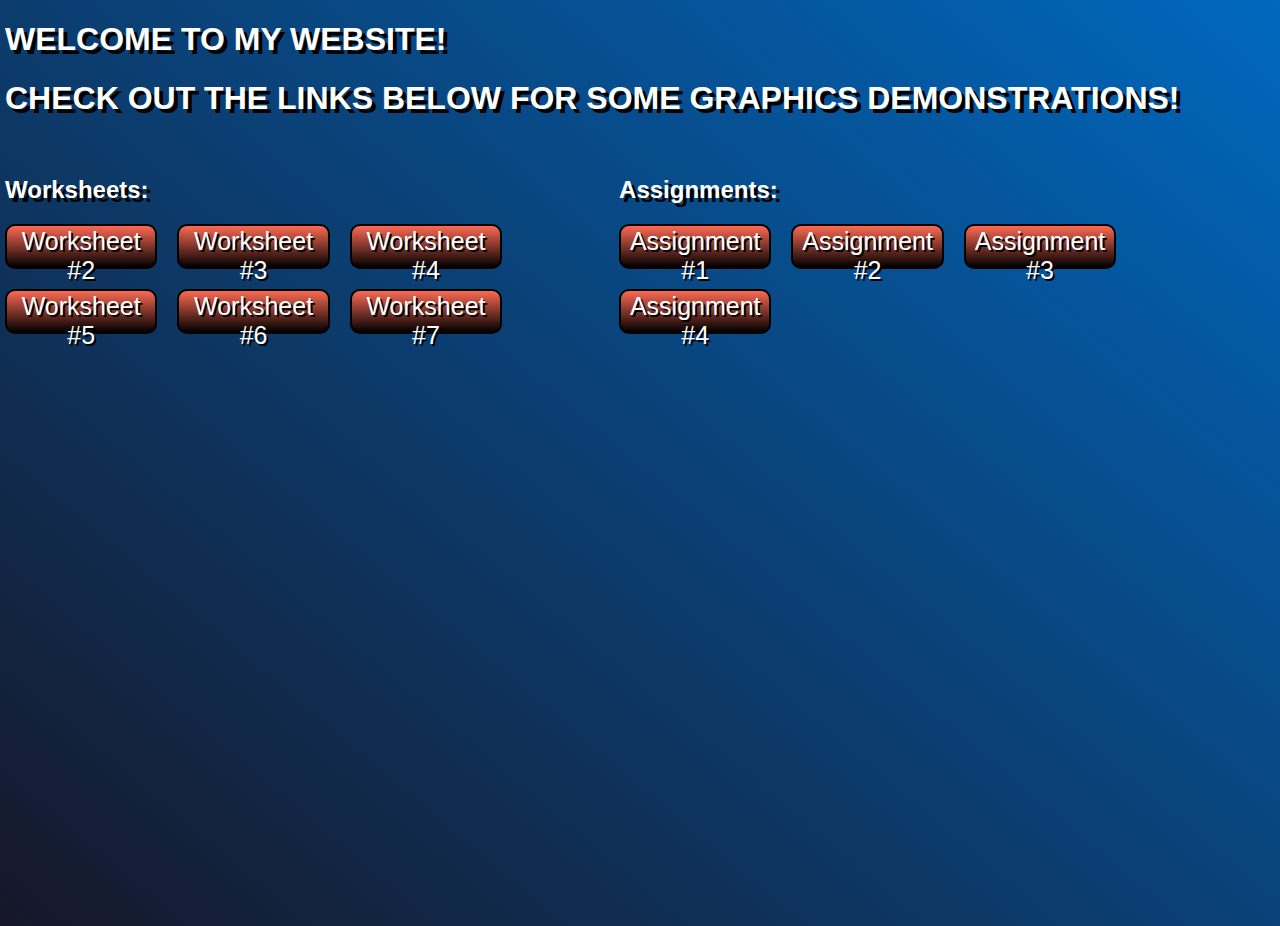
<file: index.html>
<!DOCTYPE html>
<html>
  <meta>
    <link rel="stylesheet" type="text/css" href="style.css">
  </meta>

  <head>
    <title>SP 26 Christopher Yalch's Course Site</title>
    <script src="spell.min.js"></script>
    <link rel="icon" href="icon.png">
  </head>

  <body>
    <h1>WELCOME TO MY WEBSITE!</h1>
    <h1>CHECK OUT THE LINKS BELOW FOR SOME GRAPHICS DEMONSTRATIONS!</h1>
    <!-- <p>THIS PORTAL IS THE MOST EPIC PORTAL IMAGINABLE, INCOMPREHENSIBLE TO PROFLIGATE MINDS, ENTER IF YOU DARE!!1! <br>(this is also where i put the stuff for the course you know how it is)</p> -->
  
    <!--
    <button onclick="castSpell()">Click to Cast a Spell!</button>
    <p id="spellResult"></p>
    <script src="spell.min.js"></script>
    -->

    <br>
    <div class="showcase">
      <h2>Worksheets:</h2>
      <div class="container" id="leftContainer">
        <button onclick="buttonClick(1)">Worksheet #2</button>
        <button onclick="buttonClick(2)">Worksheet #3</button>
        <button onclick="buttonClick(3)">Worksheet #4</button>
        <button onclick="buttonClick(4)">Worksheet #5</button>
        <button onclick="buttonClick(5)">Worksheet #6</button>
        <button onclick="buttonClick(6)">Worksheet #7</button>
      </div>
    </div>

    <div class="showcase" id="rightContainer">
      <h2>Assignments:</h2>
      <div class="container">
        <button onclick="buttonClick(101)">Assignment #1</button>
        <button onclick="buttonClick(102)">Assignment #2</button>
        <button onclick="buttonClick(103)">Assignment #3</button>
        <button onclick="buttonClick(104)">Assignment #4</button>
      </div>
    </div>

    <!--
    <ul>
      <a href="worksheet2/worksheet2.html"><li>Worksheet 2</li></a>
    </ul>
    -->
  </body>
</html>
</file>
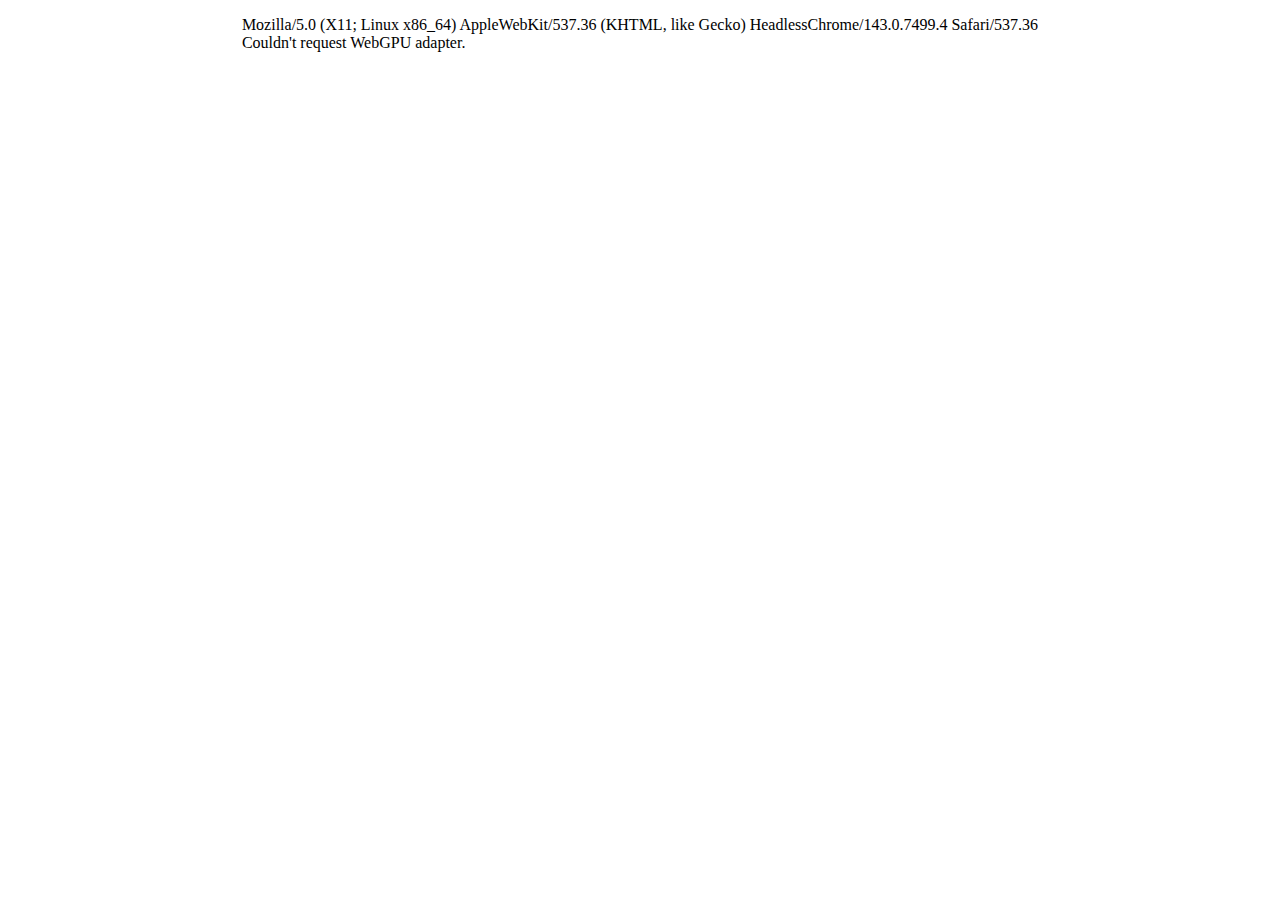
<file: worksheet2/worksheet2.html>
<!DOCTYPE html>
<!-- Comments in HTML is enclosed by these -->
<html>
<head>
  <title>Worksheet 2</title>
  <!-- Note that some header tags don't need a close tag. They don't have content, called "void" tags. meta is one of them. -->
  <meta http-equiv="Content-Type" content="text/html; charset=UTF-8">
  <meta charset="utf-8">
  <meta name="viewport" content="width=device-width, user-scalable=no, minimum-scale=1.0, maximum-scale=1.0">
  <!-- Import CSS uisng the link tag -->
  <link rel="stylesheet" type="text/css" href="worksheet2_style.css">
  <!-- Webpage icon -->
  <link rel="icon" href="https://external-content.duckduckgo.com/iu/?u=http%3A%2F%2Ffreeaddon.com%2Fwp-content%2Fuploads%2F2018%2F07%2Ftop-50-dog-meme-6.jpg&f=1&nofb=1&ipt=4baa7940830a597eab09f5ac95d7f7937aa18e0339713efda27b12996edfb325" type="image/x-icon">
  <!-- Include the web app script -->
  <script type="module" src="worksheet2_script.js"></script>
</head>
<body></body>
</html>
</file>
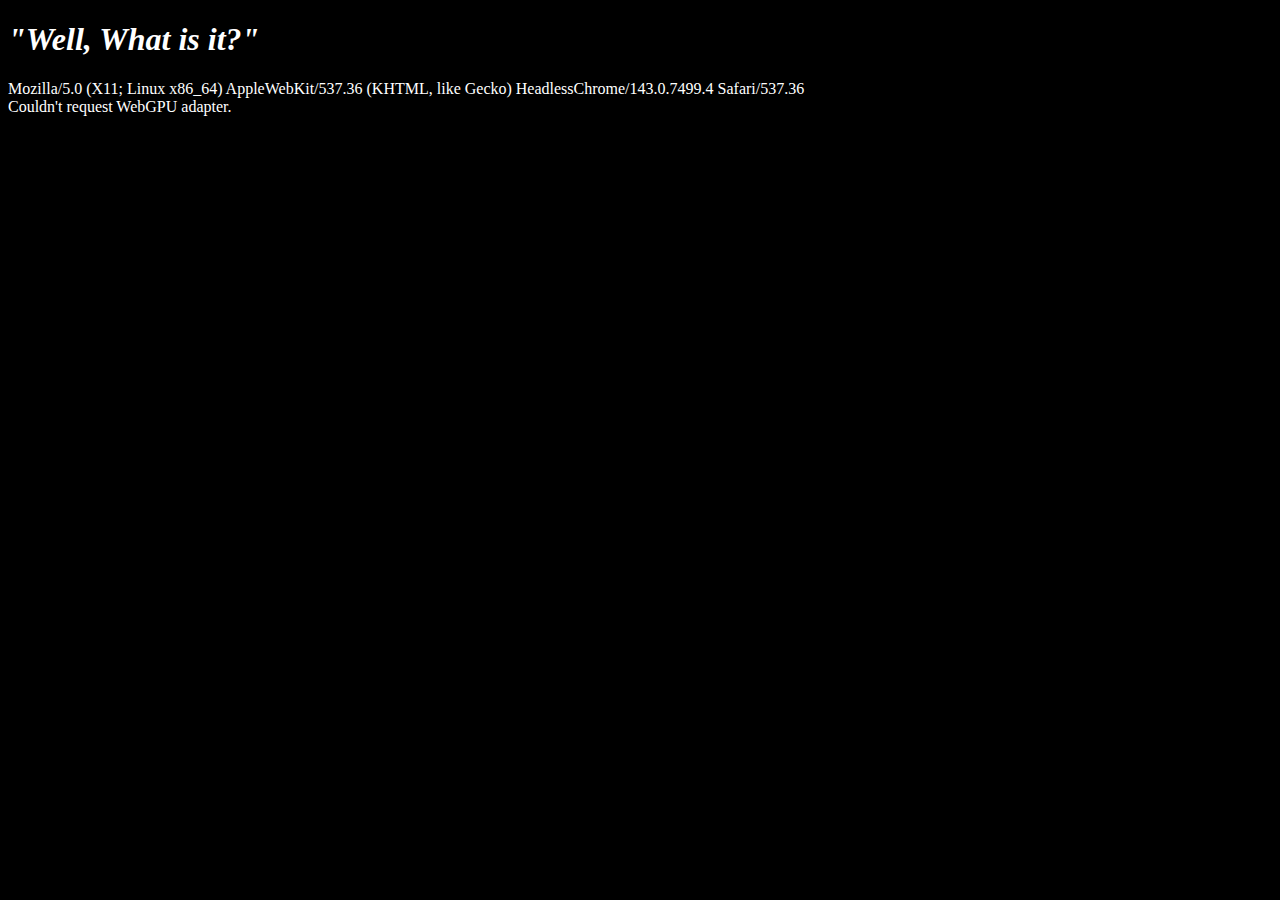
<file: assignments/assignment1/assignment1.html>
<!DOCTYPE html>
<html>
    <head>
        <title>Assignment 1</title>
        <link rel="icon" href="https://external-content.duckduckgo.com/iu/?u=https%3A%2F%2Fstatic.fandomspot.com%2Fimages%2F07%2F7991%2F00-featured-crash-bandicoot-funny-face.jpg&f=1&nofb=1&ipt=8dadb4071b15fbcfa0350c9aad0af3cfd95785f52430447d1afbc4ac27827088"> 
        <link rel="stylesheet" type="text/css" href="../../base_style.css">
        <script type="module" src="assignment1_script-full.js"></script>
    </head>
    <body>
        <h1><i>"Well, What is it?"</i></h1>
    </body>
</html>
</file>
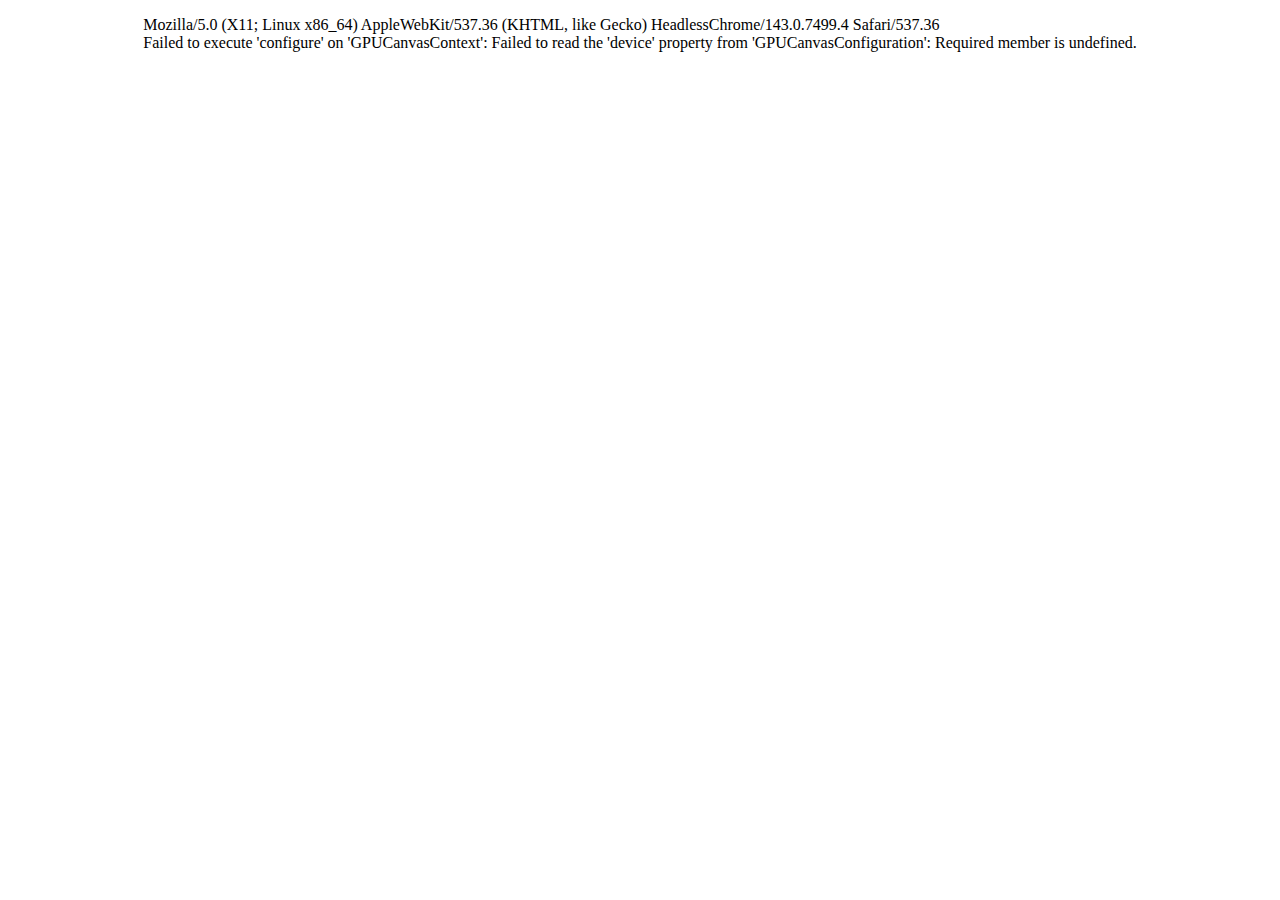
<file: assignments/assignment2/assignment2.html>
<!DOCTYPE html>
<!-- Comments in HTML is enclosed by these -->
<html>
<head>
  <title>Assignment 2</title>
  <!-- Note that some header tags don't need a close tag. They don't have content, called "void" tags. meta is one of them. -->
  <meta http-equiv="Content-Type" content="text/html; charset=UTF-8">
  <meta charset="utf-8">
  <meta name="viewport" content="width=device-width, user-scalable=no, minimum-scale=1.0, maximum-scale=1.0">
  <!-- Import CSS uisng the link tag -->
  <link rel="stylesheet" type="text/css" href="worksheet3_style.css">
  <!-- Webpage icon -->
  <link rel="icon" href="https://external-content.duckduckgo.com/iu/?u=https%3A%2F%2Ftse1.mm.bing.net%2Fth%2Fid%2FOIP.tPZKxKtZ5JdbLIvgy7umbQHaHK%3Fpid%3DApi&f=1&ipt=a1d9f03aa061a488c13395450c6dc6f8edd605588372accc0f859cbc54a8dae3" type="image/x-icon">
  <!-- Include the web app script -->
  <script type="module" src="assignment2_script-full.js"></script>
</head>
<body></body>
</html>
</file>
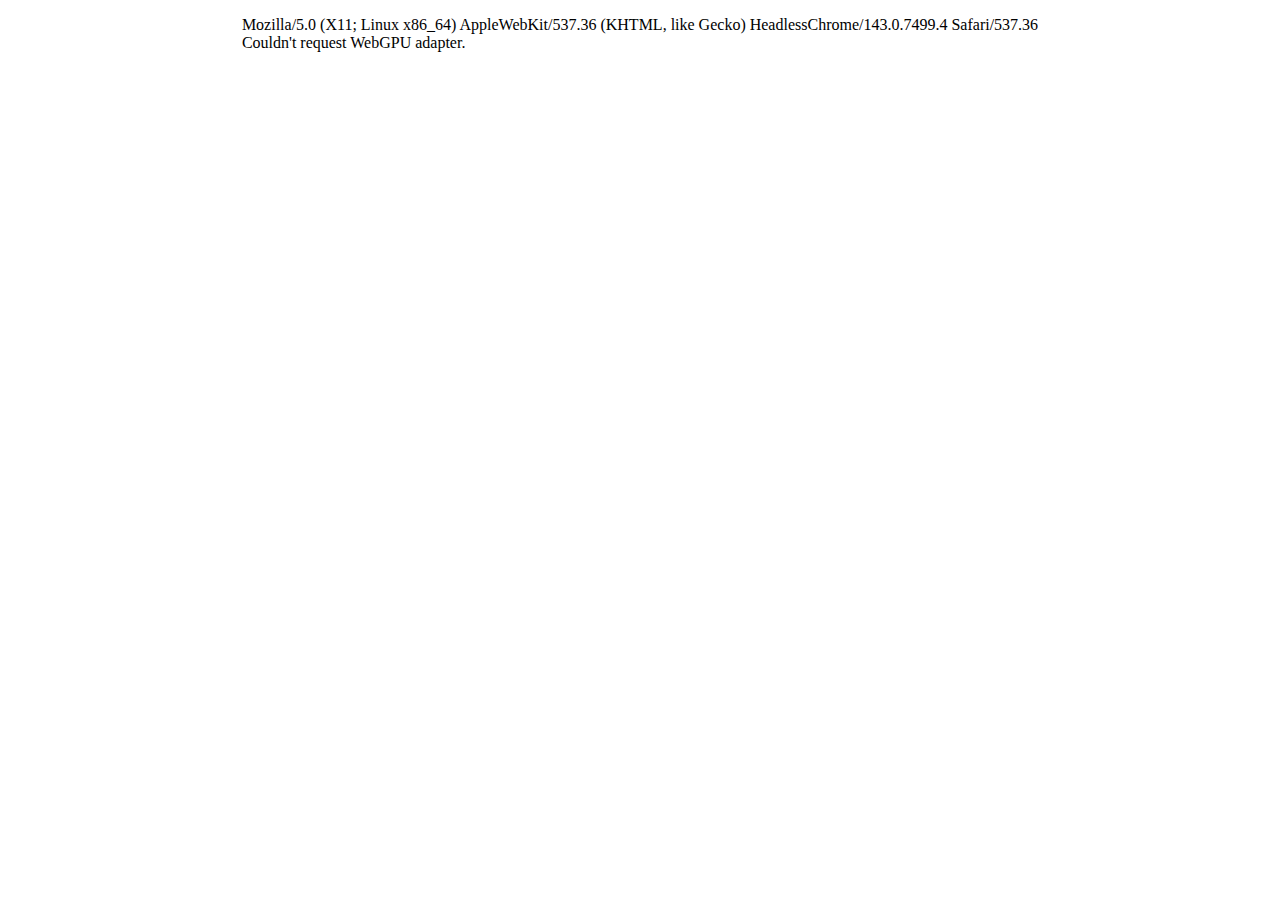
<file: assignments/assignment3/assignment3.html>
<!DOCTYPE html>
<!-- Comments in HTML is enclosed by these -->
<html>
<head>
  <title>Assignment 3</title>
  <!-- Note that some header tags don't need a close tag. They don't have content, called "void" tags. meta is one of them. -->
  <meta http-equiv="Content-Type" content="text/html; charset=UTF-8">
  <meta charset="utf-8">
  <meta name="viewport" content="width=device-width, user-scalable=no, minimum-scale=1.0, maximum-scale=1.0">
  <!-- Import CSS uisng the link tag -->
  <link rel="stylesheet" type="text/css" href="worksheet2_style.css">
  <!-- Webpage icon -->
  <link rel="icon" href="https://external-content.duckduckgo.com/iu/?u=https%3A%2F%2Fstatic.demilked.com%2Fwp-content%2Fuploads%2F2024%2F09%2Frandom-memes-funny-15-605x612.jpeg&f=1&nofb=1&ipt=ba615c5092ecb19b5dfcb6596cfdafb68634496f4f77b0bc9e8129e6d629011c" type="image/x-icon">
  <!-- Include the web app script -->
  <script type="module" src="assignment3_script-full.js"></script>
</head>
<body></body>
</html>
</file>
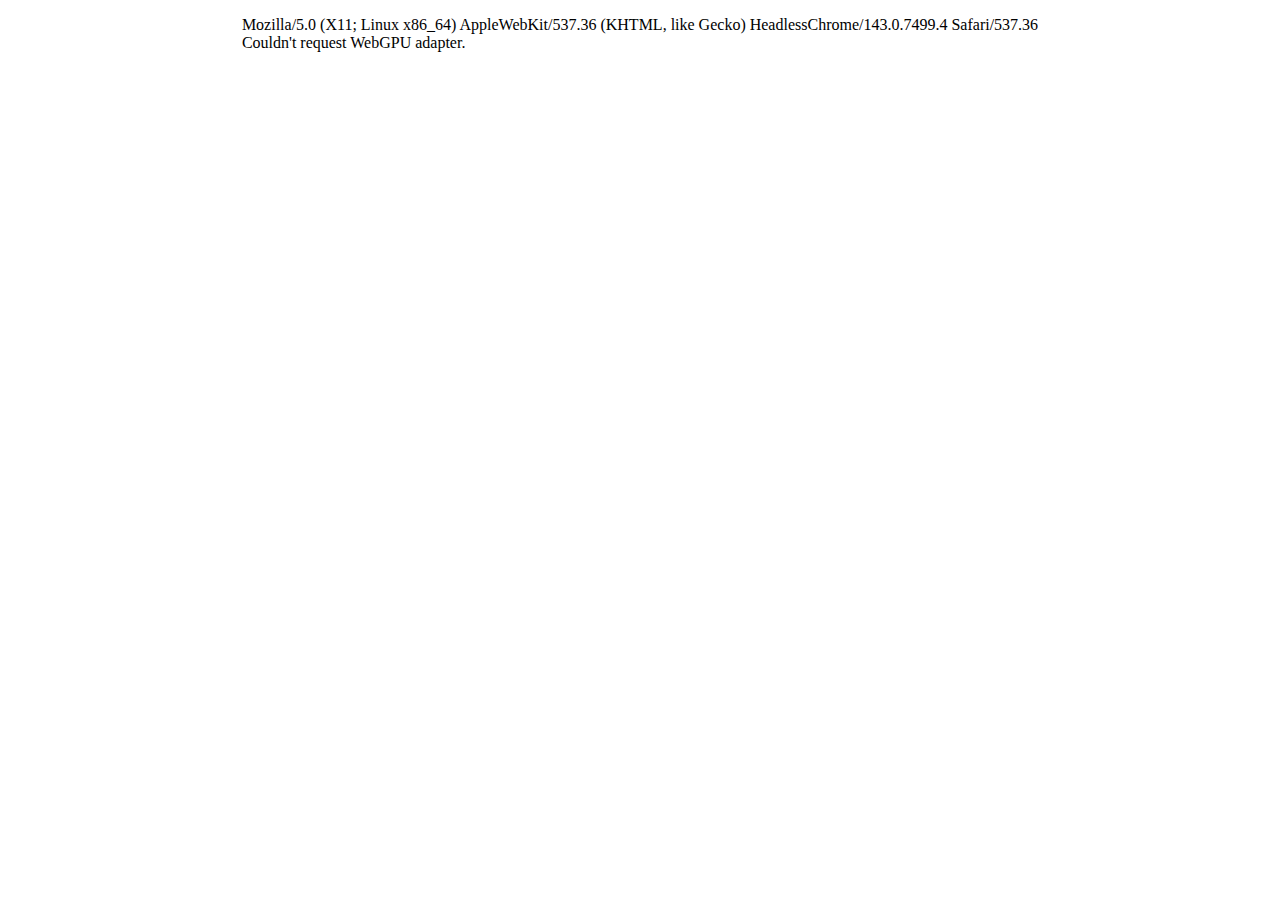
<file: assignments/assignment4/assignment4.html>
<!DOCTYPE html>
<!-- Comments in HTML is enclosed by these -->
<html>
<head>
  <title>Assignment 4</title>
  <!-- Note that some header tags don't need a close tag. They don't have content, called "void" tags. meta is one of them. -->
  <meta http-equiv="Content-Type" content="text/html; charset=UTF-8">
  <meta charset="utf-8">
  <meta name="viewport" content="width=device-width, user-scalable=no, minimum-scale=1.0, maximum-scale=1.0">
  <!-- Import CSS uisng the link tag -->
  <link rel="stylesheet" type="text/css" href="worksheet2_style.css">
  <!-- Webpage icon -->
  <link rel="icon" href="https://external-content.duckduckgo.com/iu/?u=https%3A%2F%2Fcdn.ebaumsworld.com%2F2024%2F11%2F20%2F042017%2F87638333%2FScreenshot%25202024-11-20%2520at%25204.10.49%2520PM.jpg&f=1&nofb=1&ipt=e11288ab3ed5b767a4d74a74a6a8d0d2d8cd873814b4a93889a6788236d98c6c" type="image/x-icon">
  <!-- Include the web app script -->
  <script type="module" src="worksheet2_script-full.js"></script>
</head>
<body></body>
</html>
</file>
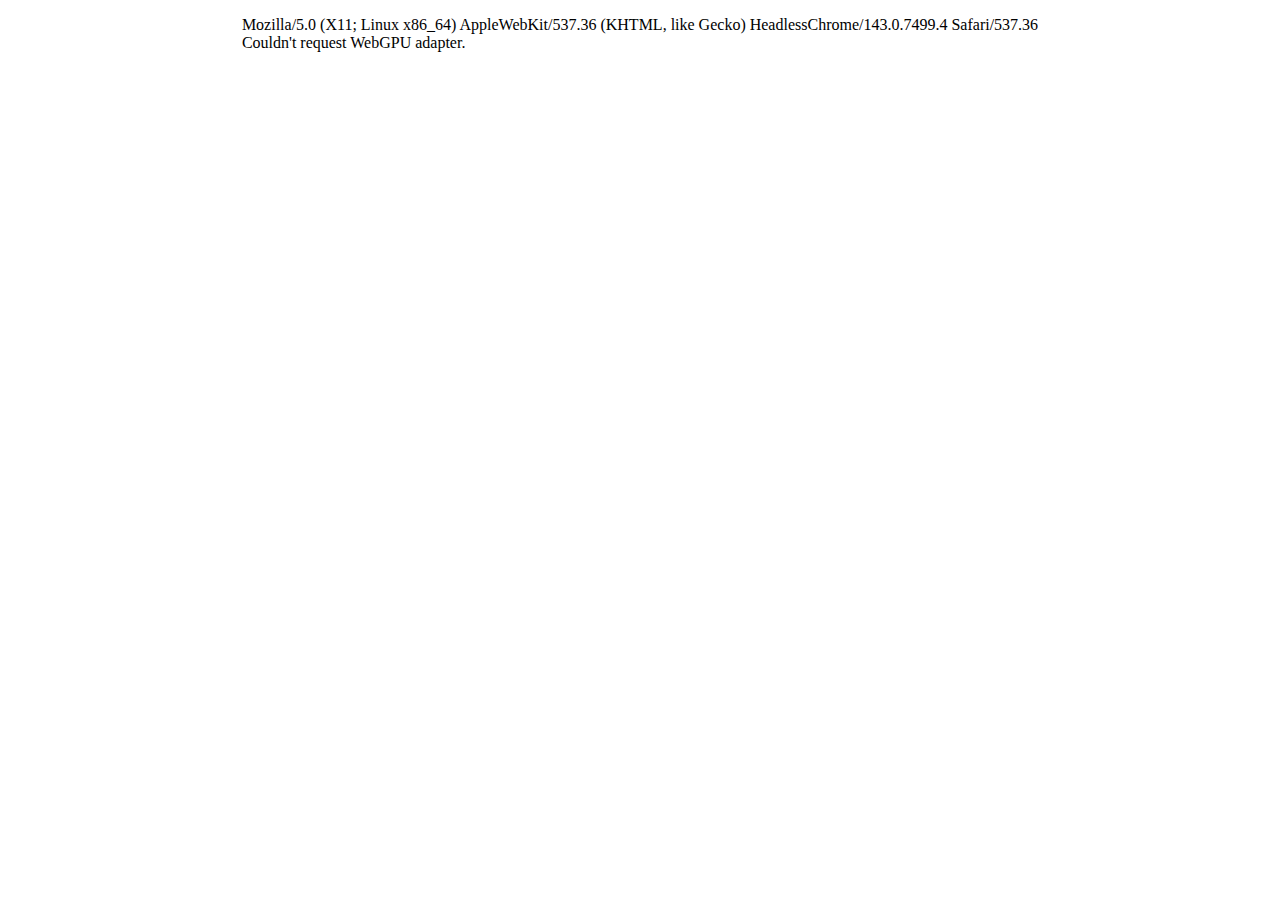
<file: assignments/assignment6/quest6-starter.html>
<!DOCTYPE html>
<!-- Comments in HTML -->
<!-- 
 * Copyright (c) 2026 Sing Chun LEE @ Bucknell University. CC BY-NC 4.0.
 * 
 * This code is provided mainly for educational purposes at University of the Pacific.
 *
 * This code is licensed under the Creative Commons Attribution-NonCommercial 4.0
 * International License. To view a copy of the license, visit 
 *   https://creativecommons.org/licenses/by-nc/4.0/
 * or send a letter to Creative Commons, PO Box 1866, Mountain View, CA 94042, USA.
 *
 * You are free to:
 *  - Share: copy and redistribute the material in any medium or format.
 *  - Adapt: remix, transform, and build upon the material.
 *
 * Under the following terms:
 *  - Attribution: You must give appropriate credit, provide a link to the license,
 *                 and indicate if changes were made.
 *  - NonCommercial: You may not use the material for commercial purposes.
 *  - No additional restrictions: You may not apply legal terms or technological 
 *                                measures that legally restrict others from doing
 *                                anything the license permits.
-->
<html>
  <head>
    <title>Quest 6</title>
    <!-- Note that some header tags don't need a close tag. They don't have content, called "void" tags. -->
    <meta http-equiv="Content-Type" content="text/html; charset=UTF-8">
    <meta charset="utf-8">
    <meta name="viewport" content="width=device-width, user-scalable=no, minimum-scale=1.0, maximum-scale=1.0">
    <!-- Import CSS uisng the link tag -->
    <link rel="stylesheet" type="text/css" href="./assignment.css">
    <!-- Include the web app script -->
    <script type="module" src="./quest6-starter.js"></script>
  </head>
  <body>
  </body>
</html>
</file>
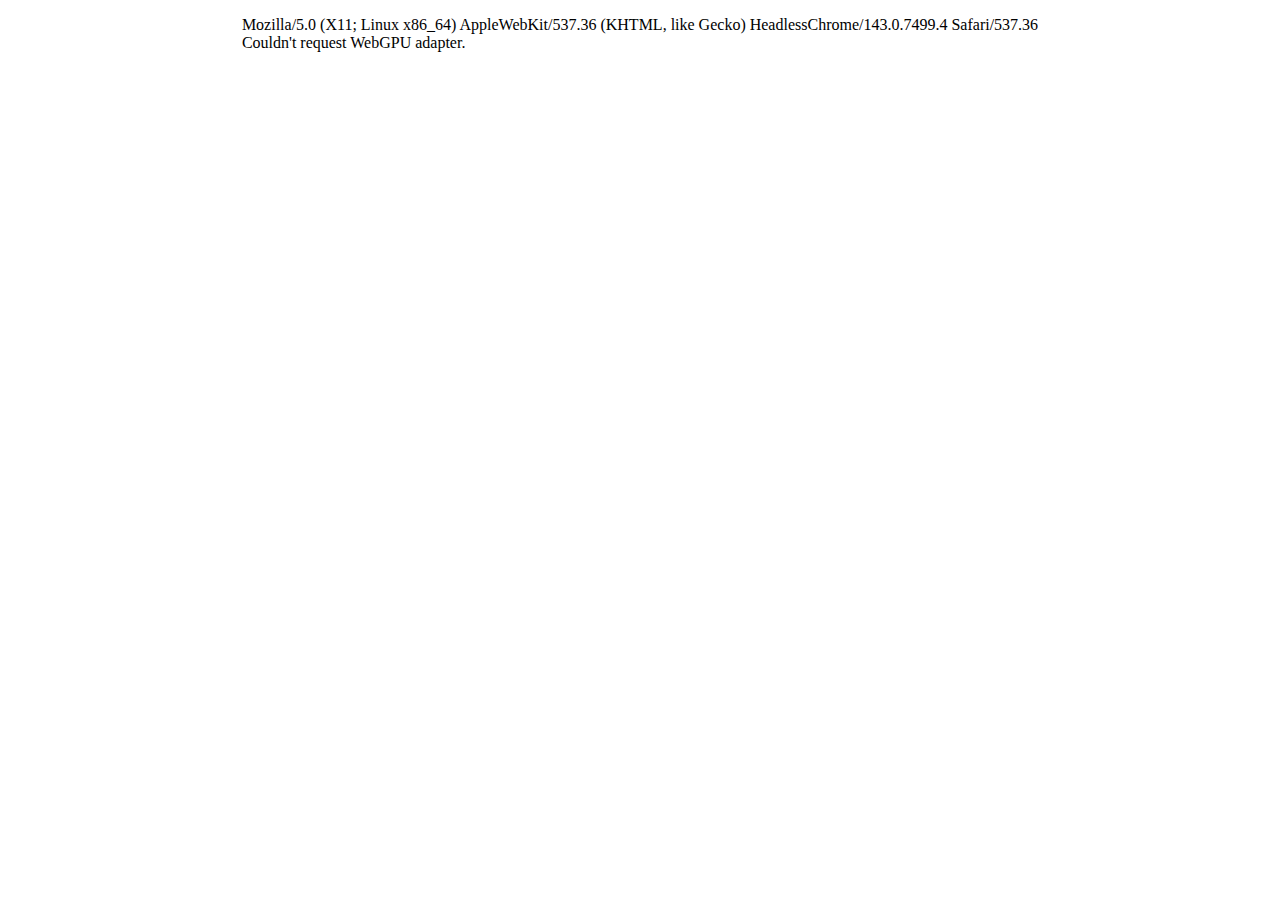
<file: worksheets/worksheet10/quest6-starter.html>
<!DOCTYPE html>
<!-- Comments in HTML -->
<!-- 
 * Copyright (c) 2026 Sing Chun LEE @ Bucknell University. CC BY-NC 4.0.
 * 
 * This code is provided mainly for educational purposes at University of the Pacific.
 *
 * This code is licensed under the Creative Commons Attribution-NonCommercial 4.0
 * International License. To view a copy of the license, visit 
 *   https://creativecommons.org/licenses/by-nc/4.0/
 * or send a letter to Creative Commons, PO Box 1866, Mountain View, CA 94042, USA.
 *
 * You are free to:
 *  - Share: copy and redistribute the material in any medium or format.
 *  - Adapt: remix, transform, and build upon the material.
 *
 * Under the following terms:
 *  - Attribution: You must give appropriate credit, provide a link to the license,
 *                 and indicate if changes were made.
 *  - NonCommercial: You may not use the material for commercial purposes.
 *  - No additional restrictions: You may not apply legal terms or technological 
 *                                measures that legally restrict others from doing
 *                                anything the license permits.
-->
<html>
  <head>
    <title>Worksheet 10</title>
    <!-- Note that some header tags don't need a close tag. They don't have content, called "void" tags. -->
    <meta http-equiv="Content-Type" content="text/html; charset=UTF-8">
    <meta charset="utf-8">
    <meta name="viewport" content="width=device-width, user-scalable=no, minimum-scale=1.0, maximum-scale=1.0">
    <!-- Import CSS uisng the link tag -->
    <link rel="stylesheet" type="text/css" href="./assignment.css">
    <!-- Include the web app script -->
    <script type="module" src="./quest6-starter.js"></script>
  </head>
  <body>
  </body>
</html>
</file>
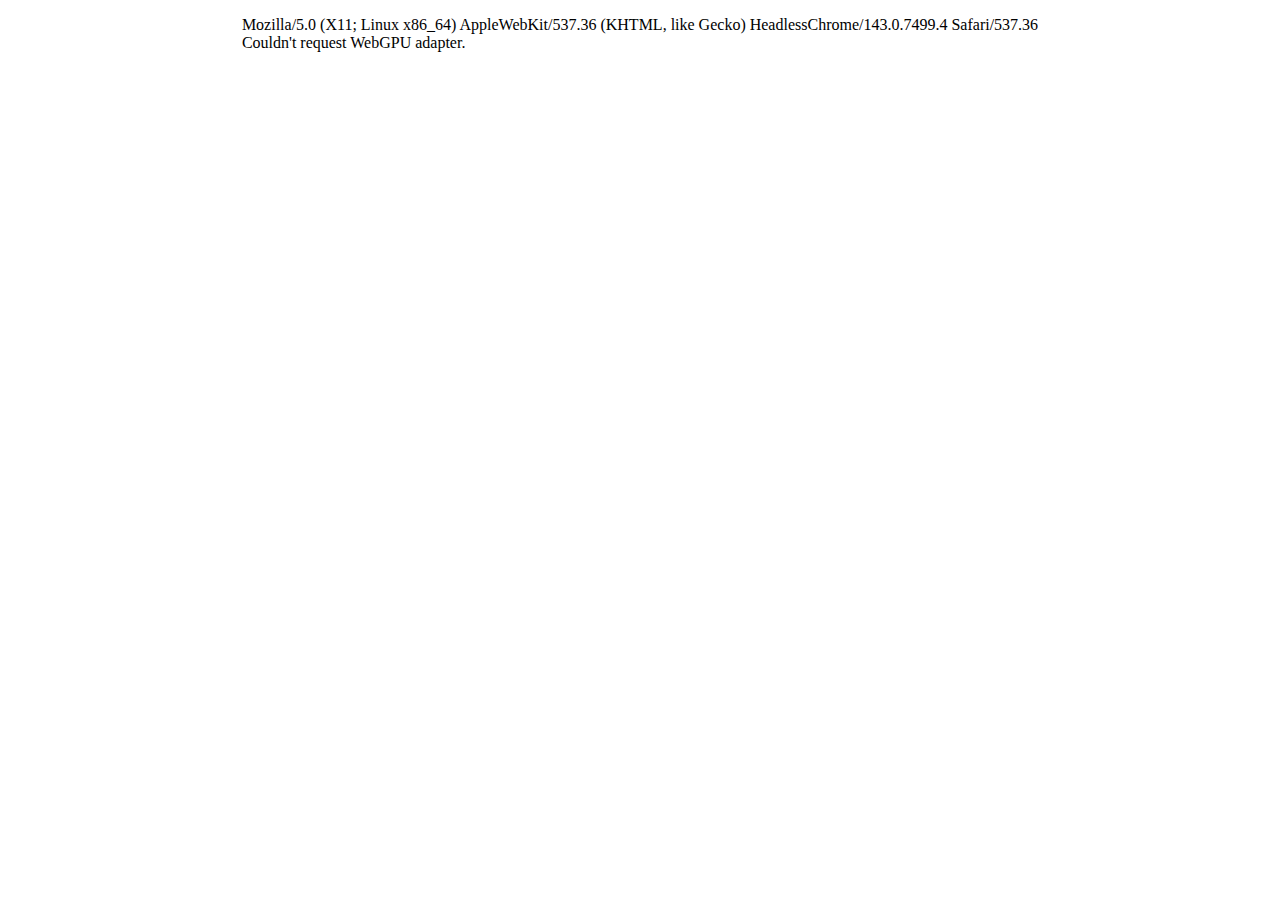
<file: worksheets/worksheet3/worksheet3.html>
<!DOCTYPE html>
<!-- Comments in HTML is enclosed by these -->
<html>
<head>
  <title>Worksheet 3</title>
  <!-- Note that some header tags don't need a close tag. They don't have content, called "void" tags. meta is one of them. -->
  <meta http-equiv="Content-Type" content="text/html; charset=UTF-8">
  <meta charset="utf-8">
  <meta name="viewport" content="width=device-width, user-scalable=no, minimum-scale=1.0, maximum-scale=1.0">
  <!-- Import CSS uisng the link tag -->
  <link rel="stylesheet" type="text/css" href="worksheet3_style.css">
  <!-- Webpage icon -->
  <link rel="icon" href="https://external-content.duckduckgo.com/iu/?u=https%3A%2F%2Ftse1.mm.bing.net%2Fth%2Fid%2FOIP.tPZKxKtZ5JdbLIvgy7umbQHaHK%3Fpid%3DApi&f=1&ipt=a1d9f03aa061a488c13395450c6dc6f8edd605588372accc0f859cbc54a8dae3" type="image/x-icon">
  <!-- Include the web app script -->
  <script type="module" src="worksheet3_script-full.js"></script>
</head>
<body></body>
</html>
</file>
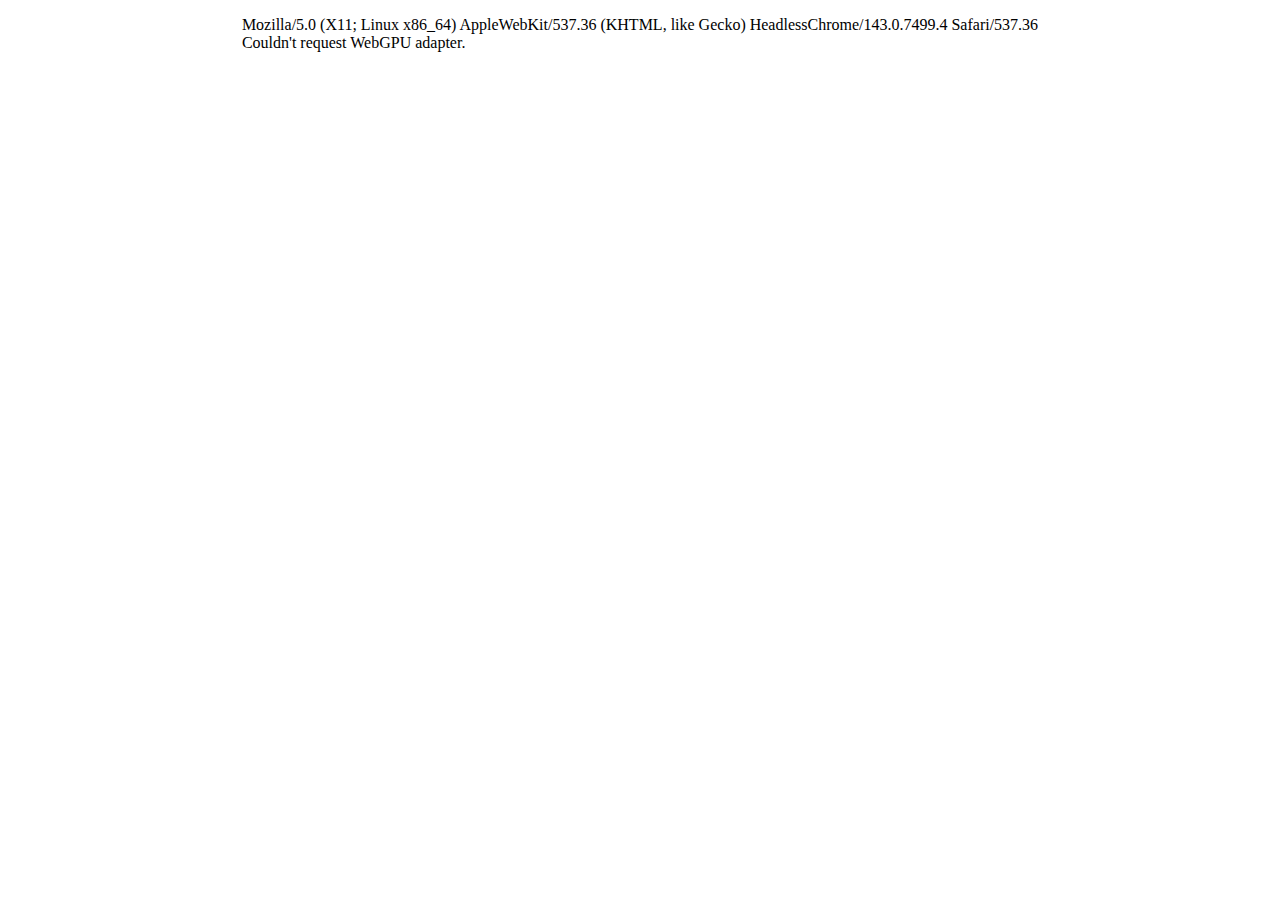
<file: worksheets/worksheet4/worksheet4.html>
<!DOCTYPE html>
<!-- Comments in HTML is enclosed by these -->
<html>
<head>
  <title>Worksheet 4</title>
  <!-- Note that some header tags don't need a close tag. They don't have content, called "void" tags. meta is one of them. -->
  <meta http-equiv="Content-Type" content="text/html; charset=UTF-8">
  <meta charset="utf-8">
  <meta name="viewport" content="width=device-width, user-scalable=no, minimum-scale=1.0, maximum-scale=1.0">
  <!-- Import CSS uisng the link tag -->
  <link rel="stylesheet" type="text/css" href="worksheet2_style.css">
  <!-- Webpage icon -->
  <link rel="icon" href="https://external-content.duckduckgo.com/iu/?u=https%3A%2F%2Fi.pinimg.com%2Foriginals%2F59%2F4e%2Fb7%2F594eb766a417d516d455bbeccf1c57da.jpg%3Fnii%3Dt&f=1&nofb=1&ipt=df3cd19515cf9cdde3cde55d74f6a15d86e7ca550d350c724a75294edb85c60e" type="image/x-icon">
  <!-- Include the web app script -->
  <script type="module" src="worksheet2_script-full.js"></script>
</head>
<body></body>
</html>
</file>
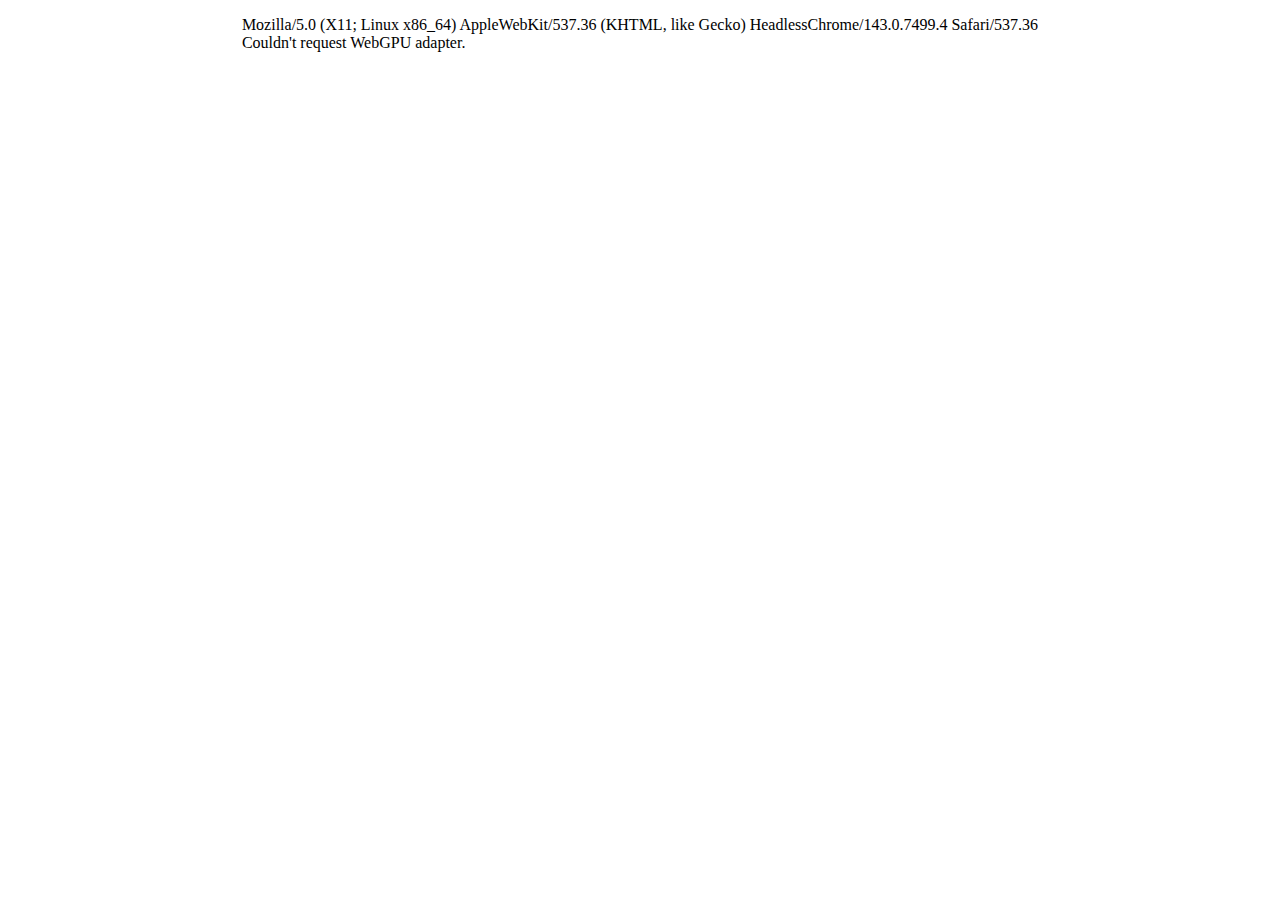
<file: worksheets/worksheet5/worksheet5.html>
<!DOCTYPE html>
<!-- Comments in HTML is enclosed by these -->
<html>
<head>
  <title>Worksheet 5</title>
  <!-- Note that some header tags don't need a close tag. They don't have content, called "void" tags. meta is one of them. -->
  <meta http-equiv="Content-Type" content="text/html; charset=UTF-8">
  <meta charset="utf-8">
  <meta name="viewport" content="width=device-width, user-scalable=no, minimum-scale=1.0, maximum-scale=1.0">
  <!-- Import CSS uisng the link tag -->
  <link rel="stylesheet" type="text/css" href="worksheet2_style.css">
  <!-- Webpage icon -->
  <link rel="icon" href="https://external-content.duckduckgo.com/iu/?u=https%3A%2F%2Fstatic.demilked.com%2Fwp-content%2Fuploads%2F2024%2F09%2Frandom-memes-funny-15-605x612.jpeg&f=1&nofb=1&ipt=ba615c5092ecb19b5dfcb6596cfdafb68634496f4f77b0bc9e8129e6d629011c" type="image/x-icon">
  <!-- Include the web app script -->
  <script type="module" src="worksheet5_script-full.js"></script>
</head>
<body></body>
</html>
</file>
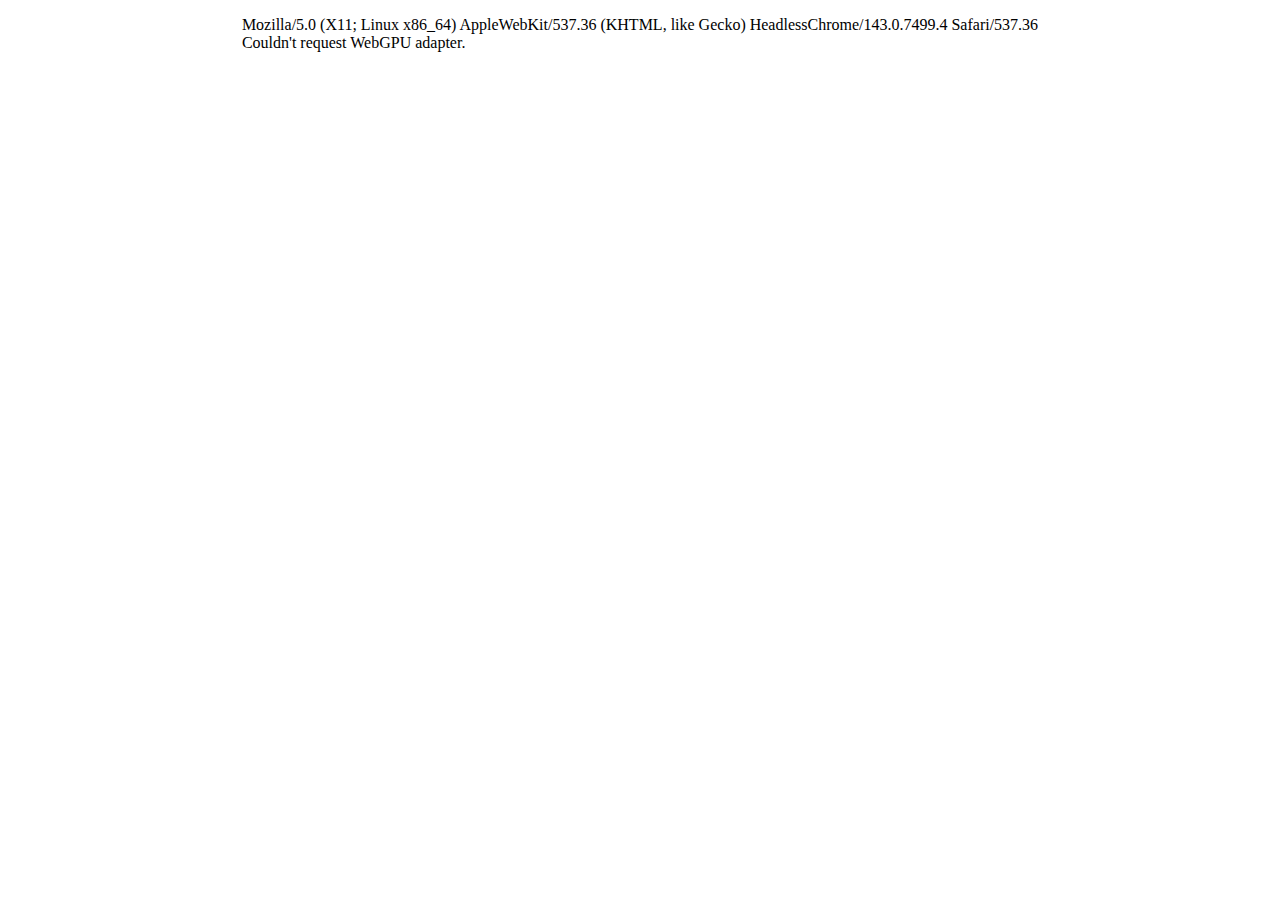
<file: worksheets/worksheet6/worksheet6.html>
<!DOCTYPE html>
<!-- Comments in HTML is enclosed by these -->
<html>
<head>
  <title>Worksheet 6</title>
  <!-- Note that some header tags don't need a close tag. They don't have content, called "void" tags. meta is one of them. -->
  <meta http-equiv="Content-Type" content="text/html; charset=UTF-8">
  <meta charset="utf-8">
  <meta name="viewport" content="width=device-width, user-scalable=no, minimum-scale=1.0, maximum-scale=1.0">
  <!-- Import CSS uisng the link tag -->
  <link rel="stylesheet" type="text/css" href="worksheet2_style.css">
  <!-- Webpage icon -->
  <link rel="icon" href="https://external-content.duckduckgo.com/iu/?u=https%3A%2F%2Fblogger.googleusercontent.com%2Fimg%2Fb%2FR29vZ2xl%2FAVvXsEjbK3AEmled7vGsxiyNhgU2ZUYo0sWot2MKPaFiXxxFdlkvgdQC5GCPKVqomf6JotGT0n-jNdcbCYELgXXpZe_fpil0iIbWF7adZ_Ioq4OW9wPqYgjKloULMGyK0b3YP4C5rVkdhLzc9LgrQHA7lXzSlwDcA8uqjRrLz4TFxWUONi3QNkvmsyaIq5uNDQ%2Fs16000%2FUntitled%2520design.jpg&f=1&nofb=1&ipt=387ffa2060716dfd982c0cf8ff7bf1035e1dedeb49393fd6ee5fd240c655a25e" type="image/x-icon">
  <!-- Include the web app script -->
  <script type="module" src="worksheet6_script-full.js"></script>
</head>
<body></body>
</html>
</file>
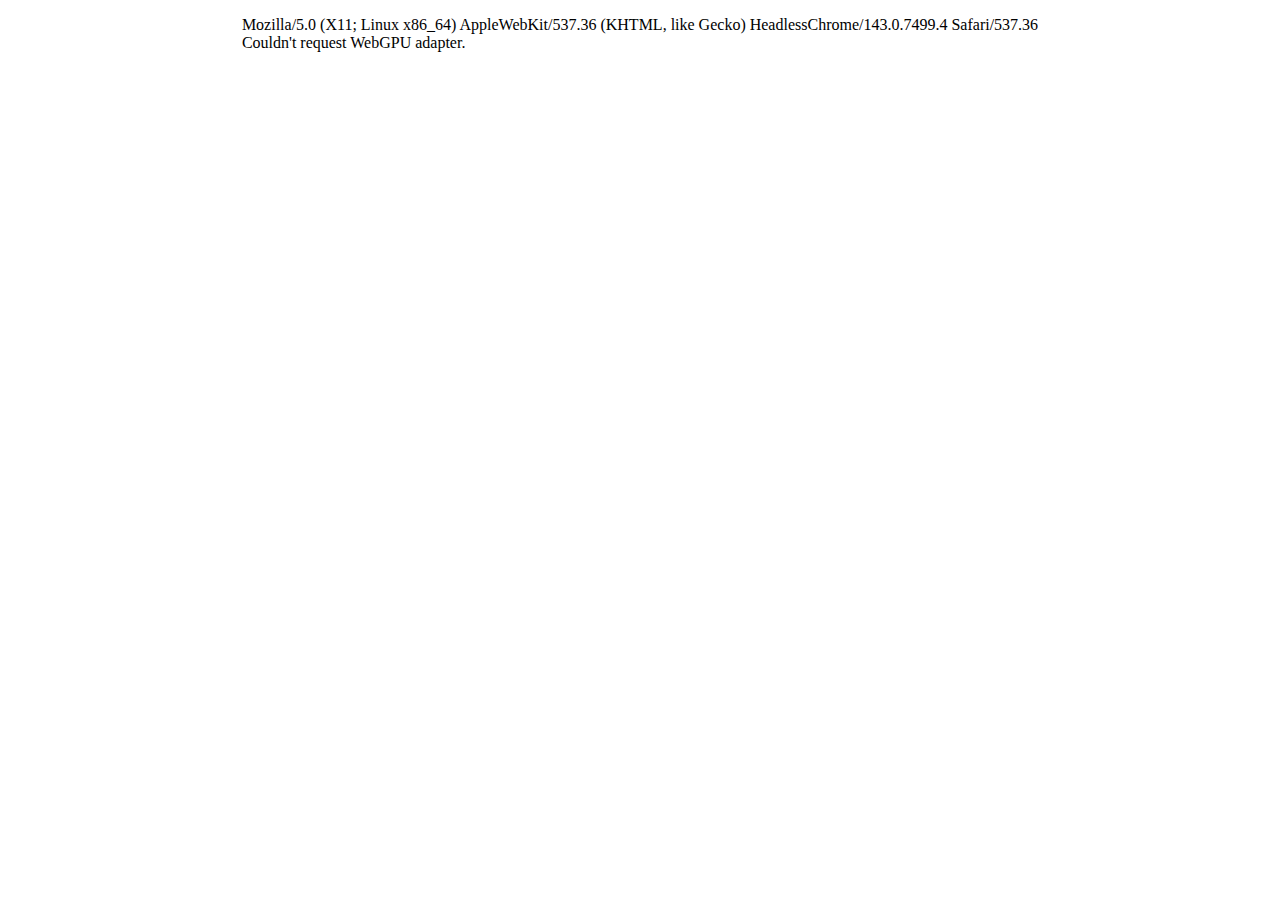
<file: worksheets/worksheet7/worksheet7.html>
<!DOCTYPE html>
<!-- Comments in HTML is enclosed by these -->
<html>
<head>
  <title>Worksheet 7</title>
  <!-- Note that some header tags don't need a close tag. They don't have content, called "void" tags. meta is one of them. -->
  <meta http-equiv="Content-Type" content="text/html; charset=UTF-8">
  <meta charset="utf-8">
  <meta name="viewport" content="width=device-width, user-scalable=no, minimum-scale=1.0, maximum-scale=1.0">
  <!-- Import CSS uisng the link tag -->
  <link rel="stylesheet" type="text/css" href="worksheet2_style.css">
  <!-- Webpage icon -->
  <link rel="icon" href="https://external-content.duckduckgo.com/iu/?u=http%3A%2F%2Ffreeaddon.com%2Fwp-content%2Fuploads%2F2018%2F07%2Ftop-50-dog-meme-6.jpg&f=1&nofb=1&ipt=4baa7940830a597eab09f5ac95d7f7937aa18e0339713efda27b12996edfb325" type="image/x-icon">
  <!-- Include the web app script -->
  <script type="module" src="worksheet7_script.js"></script>
</head>
<body></body>
</html>
</file>
<file: style.css>
/*
 html, body {
     overflow: visible;
     width: 100%;
     height: 100%;
     margin: 0;
     padding: 0;
     background-color: #003865;
     color: #ffffff;
 }

 a {
    color: #f31313
 }
*/

html {
    overflow: visible;
    margin: 0;
    padding: 0;

    color: #ffffff;
    font-family: sans-serif, serif, monospace;
}

body {
    min-width: 100vh;
    min-height: 100vh;
    background: linear-gradient(220deg, #0068be, #161729);
    background-repeat: no-repeat;
    background-size: cover;

    margin: 5px;
}

h1, h2, a {
    text-shadow: 4px 4px #000000;
}

.showcase {
    display: inline-block;
    width: 48%;
}

.container {
    display: flex;
    justify-content: flex-start;
    flex-wrap: wrap;

    row-gap: 20px;
    column-gap: 20px;
}

button {
    flex: 0 0 25%;
    height: 5vh;

    background: linear-gradient(180deg, #fb6953, black);
    color: white;
    font-size: 25px;
    text-shadow: 2px 2px #000000;
    border-radius: 10px;
    border: 2px solid black;
}

button:hover {
    color: yellow;
}
</file>
<file: worksheet2/worksheet2_style.css>
/* Style of the html, body tags and the container class */
html, body, .container {
  overflow: hidden;
  display: flex;
  height: 100%;
  margin: 0;
  padding: 0;
  place-content: center center;
}

/* canvas tag style by id */
#renderCanvas {
  image-rendering: pixelated;
  display: block;
  max-width: 100%;
  width: 100%;
  height: 100%;
  touch-action: none;
}
</file>
<file: base_style.css>
html {
    background-color: black;
    color: white;
}
</file>
<file: assignments/assignment2/worksheet3_style.css>
/* Style of the html, body tags and the container class */
html, body, .container {
  overflow: hidden;
  display: flex;
  height: 100%;
  margin: 0;
  padding: 0;
  place-content: center center;
}

/* canvas tag style by id */
#renderCanvas {
  image-rendering: pixelated;
  display: block;
  max-width: 100%;
  width: 100%;
  height: 100%;
  touch-action: none;
}
</file>
<file: assignments/assignment3/worksheet2_style.css>
/* Style of the html, body tags and the container class */
html, body, .container {
  overflow: hidden;
  display: flex;
  height: 100%;
  margin: 0;
  padding: 0;
  place-content: center center;
}

/* canvas tag style by id */
#renderCanvas {
  image-rendering: pixelated;
  display: block;
  max-width: 100%;
  width: 100%;
  height: 100%;
  touch-action: none;
}
</file>
<file: assignments/assignment4/worksheet2_style.css>
/* Style of the html, body tags and the container class */
html, body, .container {
  overflow: hidden;
  display: flex;
  height: 100%;
  margin: 0;
  padding: 0;
  place-content: center center;
}

/* canvas tag style by id */
#renderCanvas {
  image-rendering: pixelated;
  display: block;
  max-width: 100%;
  width: 100%;
  height: 100%;
  touch-action: none;
}
</file>
<file: assignments/assignment6/assignment.css>
/*!
 * Copyright (c) 2026 Sing Chun LEE @ Bucknell University. CC BY-NC 4.0.
 * 
 * This code is provided mainly for educational purposes at University of the Pacific.
 *
 * This code is licensed under the Creative Commons Attribution-NonCommercial 4.0
 * International License. To view a copy of the license, visit 
 *   https://creativecommons.org/licenses/by-nc/4.0/
 * or send a letter to Creative Commons, PO Box 1866, Mountain View, CA 94042, USA.
 *
 * You are free to:
 *  - Share: copy and redistribute the material in any medium or format.
 *  - Adapt: remix, transform, and build upon the material.
 *
 * Under the following terms:
 *  - Attribution: You must give appropriate credit, provide a link to the license,
 *                 and indicate if changes were made.
 *  - NonCommercial: You may not use the material for commercial purposes.
 *  - No additional restrictions: You may not apply legal terms or technological 
 *                                measures that legally restrict others from doing
 *                                anything the license permits.
 */

/* Style of the html, body tags and the container class */
html, body, .container {
  overflow: hidden;
  display: flex;
  height: 100%;
  margin: 0;
  padding: 0;
  place-content: center center;
}

/* canvas tag style by id */
#renderCanvas {
  image-rendering: pixelated;
  display: block;
  max-width: 100%;
  width: 100%;
  height: 100%;
  touch-action: none;
}
</file>
<file: worksheets/worksheet10/assignment.css>
/*!
 * Copyright (c) 2026 Sing Chun LEE @ Bucknell University. CC BY-NC 4.0.
 * 
 * This code is provided mainly for educational purposes at University of the Pacific.
 *
 * This code is licensed under the Creative Commons Attribution-NonCommercial 4.0
 * International License. To view a copy of the license, visit 
 *   https://creativecommons.org/licenses/by-nc/4.0/
 * or send a letter to Creative Commons, PO Box 1866, Mountain View, CA 94042, USA.
 *
 * You are free to:
 *  - Share: copy and redistribute the material in any medium or format.
 *  - Adapt: remix, transform, and build upon the material.
 *
 * Under the following terms:
 *  - Attribution: You must give appropriate credit, provide a link to the license,
 *                 and indicate if changes were made.
 *  - NonCommercial: You may not use the material for commercial purposes.
 *  - No additional restrictions: You may not apply legal terms or technological 
 *                                measures that legally restrict others from doing
 *                                anything the license permits.
 */

/* Style of the html, body tags and the container class */
html, body, .container {
  overflow: hidden;
  display: flex;
  height: 100%;
  margin: 0;
  padding: 0;
  place-content: center center;
}

/* canvas tag style by id */
#renderCanvas {
  image-rendering: pixelated;
  display: block;
  max-width: 100%;
  width: 100%;
  height: 100%;
  touch-action: none;
}
</file>
<file: worksheets/worksheet3/worksheet3_style.css>
/* Style of the html, body tags and the container class */
html, body, .container {
  overflow: hidden;
  display: flex;
  height: 100%;
  margin: 0;
  padding: 0;
  place-content: center center;
}

/* canvas tag style by id */
#renderCanvas {
  image-rendering: pixelated;
  display: block;
  max-width: 100%;
  width: 100%;
  height: 100%;
  touch-action: none;
}
</file>
<file: worksheets/worksheet4/worksheet2_style.css>
/* Style of the html, body tags and the container class */
html, body, .container {
  overflow: hidden;
  display: flex;
  height: 100%;
  margin: 0;
  padding: 0;
  place-content: center center;
}

/* canvas tag style by id */
#renderCanvas {
  image-rendering: pixelated;
  display: block;
  max-width: 100%;
  width: 100%;
  height: 100%;
  touch-action: none;
}
</file>
<file: worksheets/worksheet5/worksheet2_style.css>
/* Style of the html, body tags and the container class */
html, body, .container {
  overflow: hidden;
  display: flex;
  height: 100%;
  margin: 0;
  padding: 0;
  place-content: center center;
}

/* canvas tag style by id */
#renderCanvas {
  image-rendering: pixelated;
  display: block;
  max-width: 100%;
  width: 100%;
  height: 100%;
  touch-action: none;
}
</file>
<file: worksheets/worksheet6/worksheet2_style.css>
/* Style of the html, body tags and the container class */
html, body, .container {
  overflow: hidden;
  display: flex;
  height: 100%;
  margin: 0;
  padding: 0;
  place-content: center center;
}

/* canvas tag style by id */
#renderCanvas {
  image-rendering: pixelated;
  display: block;
  max-width: 100%;
  width: 100%;
  height: 100%;
  touch-action: none;
}
</file>
<file: worksheets/worksheet7/worksheet2_style.css>
/* Style of the html, body tags and the container class */
html, body, .container {
  overflow: hidden;
  display: flex;
  height: 100%;
  margin: 0;
  padding: 0;
  place-content: center center;
}

/* canvas tag style by id */
#renderCanvas {
  image-rendering: pixelated;
  display: block;
  max-width: 100%;
  width: 100%;
  height: 100%;
  touch-action: none;
}
</file>
